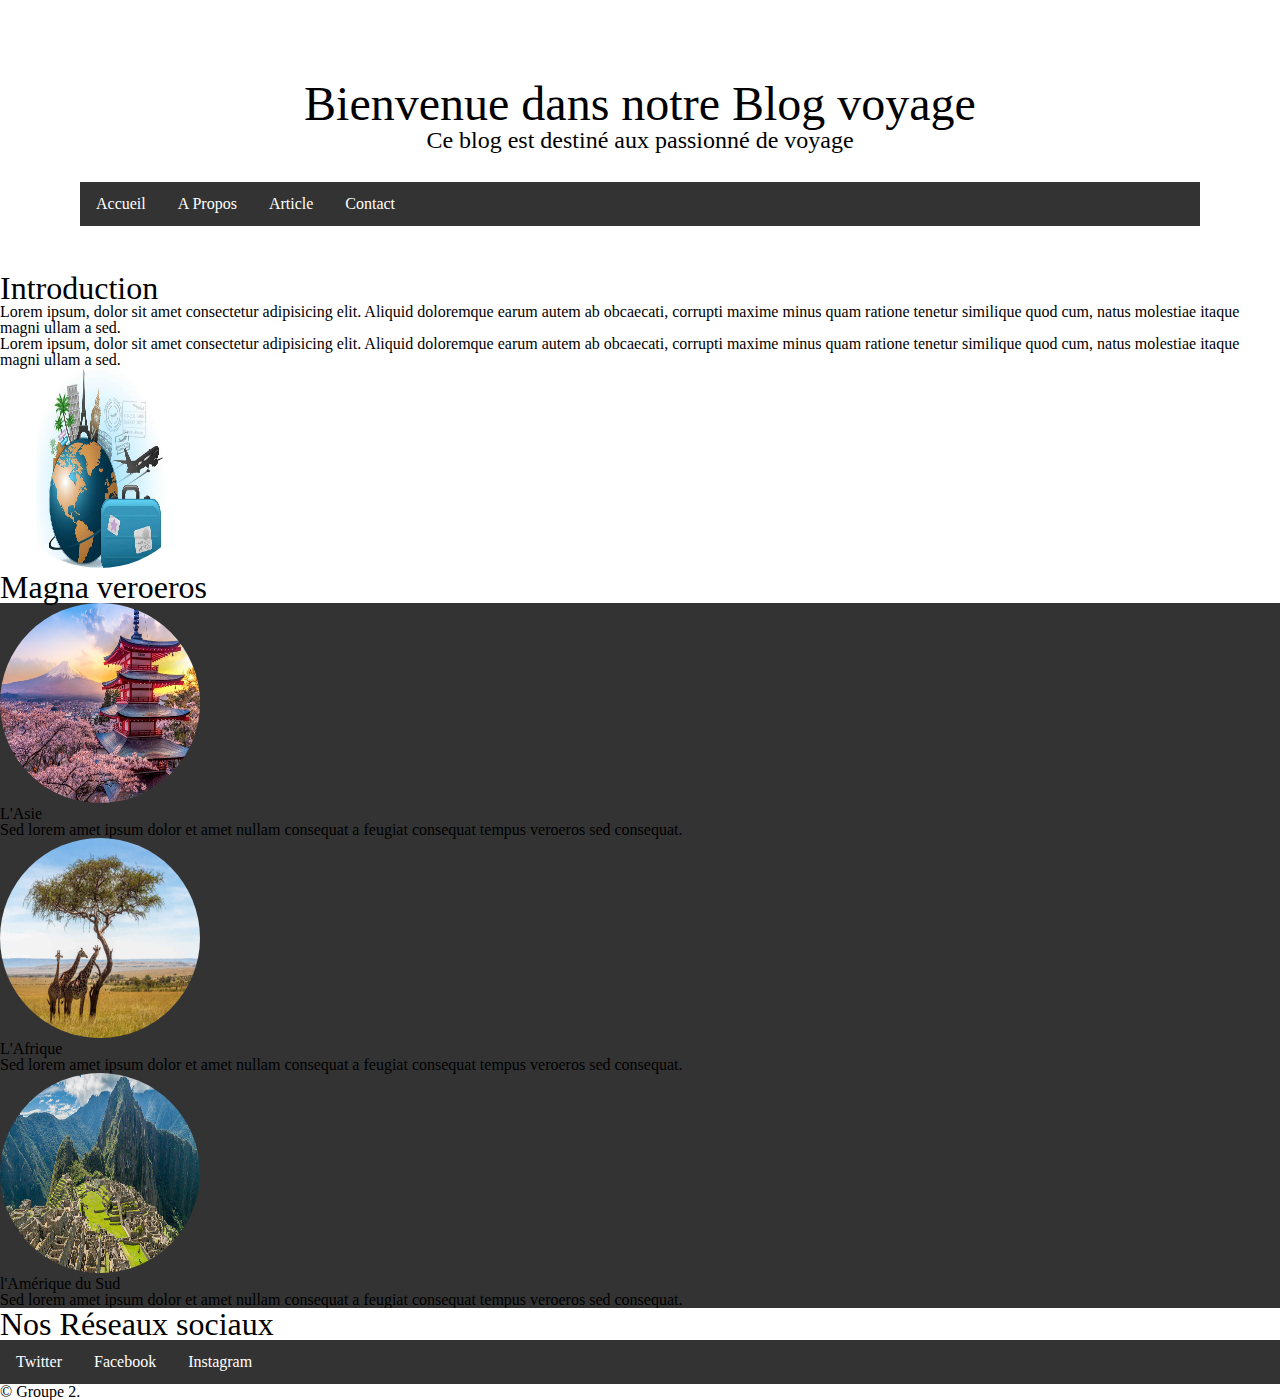
<file: index.html>
<!DOCTYPE html>
<html lang="en">
<head>
    <meta charset="UTF-8">
    <meta http-equiv="X-UA-Compatible" content="IE=edge">
    <meta name="viewport" content="width=device-width, initial-scale=1.0">
    <link rel="stylesheet" href="style.css">
    <title>Accueil - Blog Voyage</title>
</head>
<body>

    <!-- Header -->
    <header id="header" class="alt">
        <h1>Bienvenue dans notre Blog voyage</h1>
        <p class="p_header">Ce blog est destiné aux passionné de voyage</p>

        <!-- Barre de navigation -->
        <nav id="nav">
            <ul>
                <li><a href="index.html" class="active">Accueil</a></li>
                <li><a href="apropos.html">A Propos</a></li>
                <li><a href="article.html">Article</a></li>
                <li><a href="contact.html">Contact</a></li>
            </ul>
        </nav>
    </header>

    <!-- Introduction -->
    <section id="intro" class="main">
            <div class="content">
                <h2>Introduction</h2>
                <p>Lorem ipsum, dolor sit amet consectetur adipisicing elit. Aliquid doloremque earum autem ab obcaecati, corrupti maxime minus quam ratione tenetur similique quod cum, natus molestiae itaque magni ullam a sed.</p>
                <p>Lorem ipsum, dolor sit amet consectetur adipisicing elit. Aliquid doloremque earum autem ab obcaecati, corrupti maxime minus quam ratione tenetur similique quod cum, natus molestiae itaque magni ullam a sed.</p>
            <img src="images\tourime-et-voyage.jpg" alt="voyage et tourisme" class="voyage">
        </div>
    </section>

    <!-- Les principaux voyages -->
    <section id="first" class="main special">
            <h2>Magna veroeros</h2>
        <ul class="features">
            <li>
                <span class="image_asie"><img src="images\blog-voyage-asie.jpg" alt="Asie" /></span>
                <h3>L'Asie</h3>
                <p>Sed lorem amet ipsum dolor et amet nullam consequat a feugiat consequat tempus veroeros sed consequat.</p>
            </li>
            <li>
                <span class="image_afrique"><img src="images\clc18erbbzmlzmo.jpg" alt="Afrique" /></span>
                <h3>L'Afrique</h3>
                <p>Sed lorem amet ipsum dolor et amet nullam consequat a feugiat consequat tempus veroeros sed consequat.</p>
            </li>
            <li>
                <span class="image_amerique"><img src="images\fb-sites-amerique-sud-2.1533602.jpg" alt="Amerique du sud" /></span>
                <h3>l'Amérique du Sud</h3>
                <p>Sed lorem amet ipsum dolor et amet nullam consequat a feugiat consequat tempus veroeros sed consequat.</p>
            </li>
        </ul>
    </section>

    <!-- Footer -->
    <footer id="footer">
        <section>
            <h2>Nos Réseaux sociaux</h2>
            <ul class="icons">
                <li><a href="#" class="icon brands fa-twitter alt"><span class="label">Twitter</span></a></li>
                <li><a href="#" class="icon brands fa-facebook-f alt"><span class="label">Facebook</span></a></li>
                <li><a href="#" class="icon brands fa-instagram alt"><span class="label">Instagram</span></a></li>
            </ul>
        </section>

        <p class="copyright">&copy; Groupe 2.</p>
    </footer>

</body>
</html>
</file>
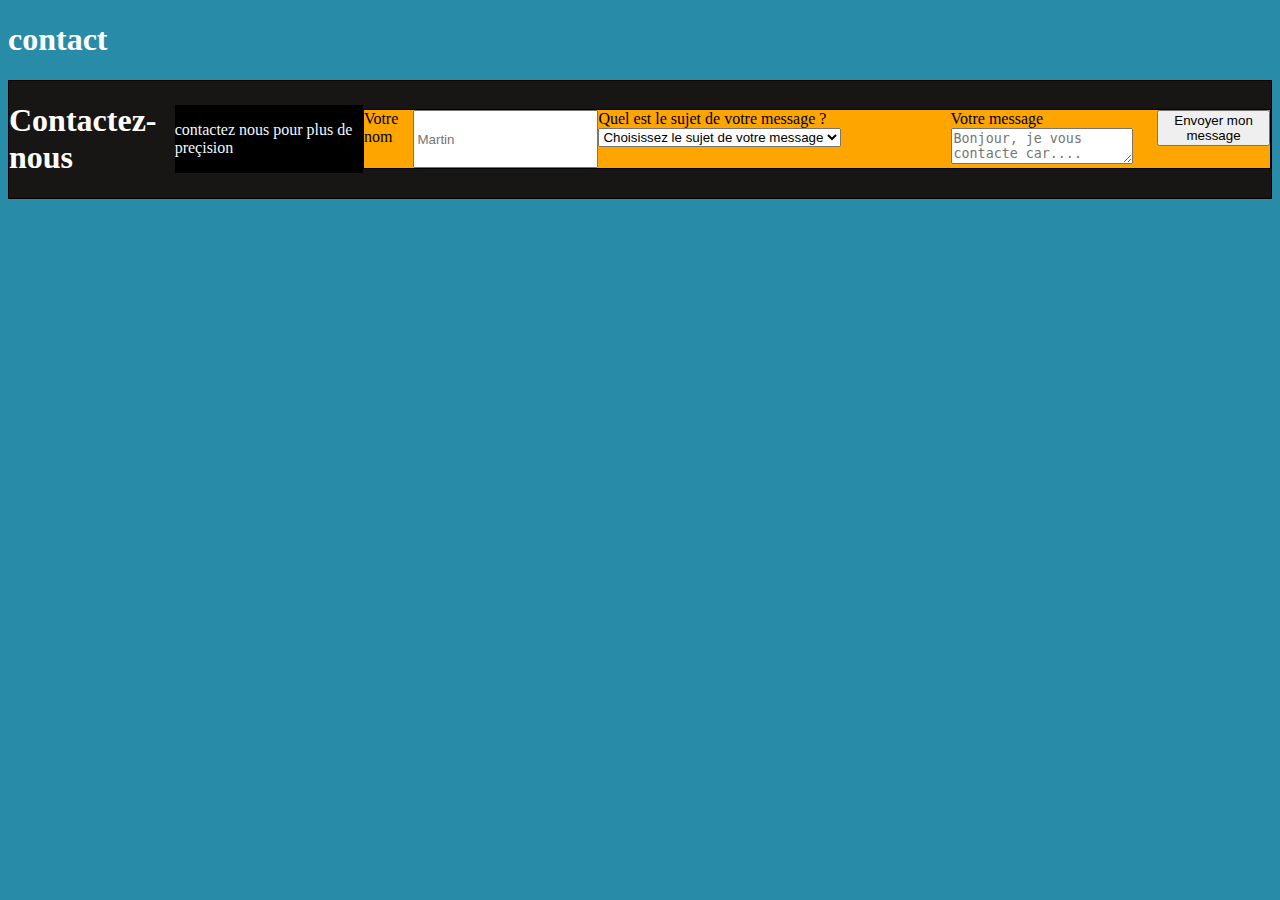
<file: contact/contact.html>
<!DOCTYPE html>
<html lang="en">

<head>
    <meta charset="UTF-8">
    <meta http-equiv="X-UA-Compatible" content="IE=edge">
    <meta name="viewport" content="width=device-width, initial-scale=1.0">
    <link rel="stylesheet" href="contact.css">
    <title>Document</title>
</head>

<body>
    <h1>contact</h1>
    <div class="contactez-nous">
        <h1>Contactez-nous</h1>
        <div class="dessous">
            <p>contactez nous pour plus de preçision</p>
        </div>
        <form action="/page-traitement-donnees" method="post">
            <div class="deplacer">

                <label for="nom">Votre nom</label>
                <input type="text" id="nom" name="nom" placeholder="Martin" required>

                <div>
                    <label for="sujet">Quel est le sujet de votre message ?</label>
                    <select name="sujet" id="sujet" required>
                        <option value="" disabled selected hidden>Choisissez le sujet de votre message</option>
                        <option value="probleme-compte">Problème avec mon compte</option>
                        <option value="question-produit">Question à propos d’un produit</option>
                        <option value="suivi-commande">Suivi de ma commande</option>
                        <option value="autre">Autre...</option>
                    </select>
                </div>
                <div>
                    <label for="message" class="message">Votre message</label>
                    <textarea id="message" name="message" placeholder="Bonjour, je vous contacte car...."
                        required></textarea>
                </div>
                <div>
                    <button type="submit">Envoyer mon message</button>
                </div>
        </form>
    </div>
    </div>

    </div>


</body>

</html>
</file>
<file: style.css>
html, body, div, span, applet, object, iframe,
h1, h2, h3, h4, h5, h6, p, blockquote, pre,
a, abbr, acronym, address, big, cite, code,
del, dfn, em, img, ins, kbd, q, s, samp,
small, strike, strong, sub, sup, tt, var,
b, u, i, center,
dl, dt, dd, ol, ul, li,
fieldset, form, label, legend,
table, caption, tbody, tfoot, thead, tr, th, td,
article, aside, canvas, details, embed, 
figure, figcaption, footer, header, hgroup, 
menu, nav, output, ruby, section, summary,
time, mark, audio, video {
	margin: 0;
	padding: 0;
	border: 0;
	font-size: 100%;
	font: inherit;
	vertical-align: baseline;
}

article, aside, details, figcaption, figure, 
footer, header, hgroup, menu, nav, section {
	display: block;
}
body {
	line-height: 1;
}
ol, ul {
	list-style: none;
}
blockquote, q {
	quotes: none;
}
blockquote:before, blockquote:after,
q:before, q:after {
	content: '';
	content: none;
}
table {
	border-collapse: collapse;
	border-spacing: 0;
}

img{
    border-radius: 50%;
    width: 200px;
    height: 200px;
}

/* Header */
#header {
    padding: 5em 5em 1em 5em ;
    text-align: center;
}

h1 {
    font-size: 3em;
}

.p_header {
    font-size: 1.5em;
}

/* Navigation */
nav{
    margin-top: 30px;
    margin-bottom: 30px;

}

ul {
    list-style-type: none;
    margin: 0;
    padding: 0;
    overflow: hidden;
    background-color: #333;
}

li {
    float: left;
}

li a {
    display: block;
    color: white;
    text-align: center;
    padding: 14px 16px;
    text-decoration: none;
}

li a:hover {
    background-color: #111;
}

/* Introduction */
.content {

}

h2{
    font-size: 2em;
}
</file>
<file: contact/contact.css>
body {
background: #288ba8

}

h1{
    color: white;
}
.contactez-nous {
background-color: rgb(24, 21, 21);    
border: 1px solid black;
display: flex;
justify-content: center;
align-items: center;

}

.deplacer{
 background-color:orange ;  
 border: 1px solid black; 
display: flex;

}

.dessous{      
color: aliceblue;
background-color: black;
display: flex;
}
</file>
